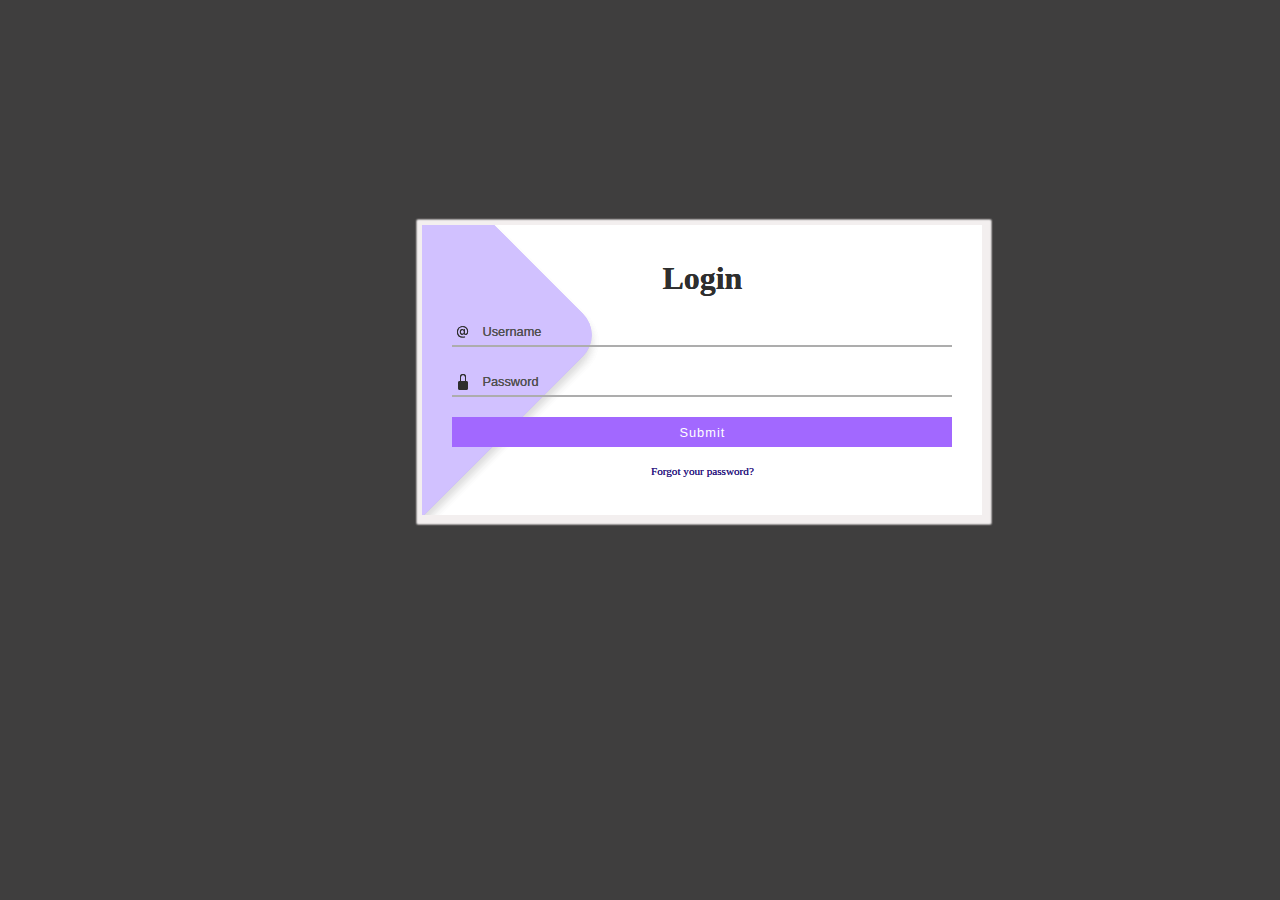
<file: form.html>
<!DOCTYPE html>
<html lang="en">
<head>
    <meta charset="UTF-8">
    <meta name="viewport" content="width=device-width, initial-scale=1.0">
    <link rel="stylesheet" href="style.css">
    <title>Document</title>
</head>
<body>
<form action="" class="form_main">
    <p class="heading">Login</p>
    <div class="inputContainer">
        <svg class="inputIcon" xmlns="http://www.w3.org/2000/svg" width="16" height="16" fill="#2e2e2e" viewBox="0 0 16 16">
        <path d="M13.106 7.222c0-2.967-2.249-5.032-5.482-5.032-3.35 0-5.646 2.318-5.646 5.702 0 3.493 2.235 5.708 5.762 5.708.862 0 1.689-.123 2.304-.335v-.862c-.43.199-1.354.328-2.29.328-2.926 0-4.813-1.88-4.813-4.798 0-2.844 1.921-4.881 4.594-4.881 2.735 0 4.608 1.688 4.608 4.156 0 1.682-.554 2.769-1.416 2.769-.492 0-.772-.28-.772-.76V5.206H8.923v.834h-.11c-.266-.595-.881-.964-1.6-.964-1.4 0-2.378 1.162-2.378 2.823 0 1.737.957 2.906 2.379 2.906.8 0 1.415-.39 1.709-1.087h.11c.081.67.703 1.148 1.503 1.148 1.572 0 2.57-1.415 2.57-3.643zm-7.177.704c0-1.197.54-1.907 1.456-1.907.93 0 1.524.738 1.524 1.907S8.308 9.84 7.371 9.84c-.895 0-1.442-.725-1.442-1.914z"></path>
        </svg>
    <input type="text" class="inputField" id="username" placeholder="Username">
    </div>
    
<div class="inputContainer">
    <svg class="inputIcon" xmlns="http://www.w3.org/2000/svg" width="16" height="16" fill="#2e2e2e" viewBox="0 0 16 16">
    <path d="M8 1a2 2 0 0 1 2 2v4H6V3a2 2 0 0 1 2-2zm3 6V3a3 3 0 0 0-6 0v4a2 2 0 0 0-2 2v5a2 2 0 0 0 2 2h6a2 2 0 0 0 2-2V9a2 2 0 0 0-2-2z"></path>
    </svg>
    <input type="password" class="inputField" id="password" placeholder="Password">
</div>
              
           
<button id="button">Submit</button>
    <a class="forgotLink" href="#">Forgot your password?</a>
</form>
<form action="" class="form_main">
    <p class="heading">Login</p>
    <div class="inputContainer">
        <svg class="inputIcon" xmlns="http://www.w3.org/2000/svg" width="16" height="16" fill="#2e2e2e" viewBox="0 0 16 16">
        <path d="M13.106 7.222c0-2.967-2.249-5.032-5.482-5.032-3.35 0-5.646 2.318-5.646 5.702 0 3.493 2.235 5.708 5.762 5.708.862 0 1.689-.123 2.304-.335v-.862c-.43.199-1.354.328-2.29.328-2.926 0-4.813-1.88-4.813-4.798 0-2.844 1.921-4.881 4.594-4.881 2.735 0 4.608 1.688 4.608 4.156 0 1.682-.554 2.769-1.416 2.769-.492 0-.772-.28-.772-.76V5.206H8.923v.834h-.11c-.266-.595-.881-.964-1.6-.964-1.4 0-2.378 1.162-2.378 2.823 0 1.737.957 2.906 2.379 2.906.8 0 1.415-.39 1.709-1.087h.11c.081.67.703 1.148 1.503 1.148 1.572 0 2.57-1.415 2.57-3.643zm-7.177.704c0-1.197.54-1.907 1.456-1.907.93 0 1.524.738 1.524 1.907S8.308 9.84 7.371 9.84c-.895 0-1.442-.725-1.442-1.914z"></path>
        </svg>
    <input type="text" class="inputField" id="username" placeholder="Username">
    </div>
    
<div class="inputContainer">
    <svg class="inputIcon" xmlns="http://www.w3.org/2000/svg" width="16" height="16" fill="#2e2e2e" viewBox="0 0 16 16">
    <path d="M8 1a2 2 0 0 1 2 2v4H6V3a2 2 0 0 1 2-2zm3 6V3a3 3 0 0 0-6 0v4a2 2 0 0 0-2 2v5a2 2 0 0 0 2 2h6a2 2 0 0 0 2-2V9a2 2 0 0 0-2-2z"></path>
    </svg>
    <input type="password" class="inputField" id="password" placeholder="Password">
</div>
              
           
<button id="button">Submit</button>
    <a class="forgotLink" href="#">Forgot your password?</a>
</form>
    <script src="app.js"></script>
</body>
</html>
</file>
<file: style.css>
body{
    background: rgb(63, 62, 62);
}
.form_main {
  width: 500px;
  display: flex;
  flex-direction: column;
  align-items: center;
  justify-content: center;
  background-color: rgb(255, 255, 255);
  padding: 30px 30px 30px 30px;
  position: absolute;
  top: 25%;
  left: 33%;
  overflow: hidden;
  box-shadow: 2px 2px 2px 7px rgb(243, 239, 239);

}
.show-sigin{
  visibility: visible;
}
.form_main::before {
  position: absolute;
  content: "";
  width: 300px;
  height: 300px;
  background-color: rgb(209, 193, 255);
  transform: rotate(45deg);
  left: -180px;
  bottom: 30px;
  z-index: 1;
  border-radius: 30px;
  box-shadow: 5px 5px 10px rgba(0, 0, 0, 0.082);
}

.heading {
  font-size: 2em;
  color: #2e2e2e;
  font-weight: 700;
  margin: 5px 0 10px 0;
  z-index: 2;
}

.inputContainer {
  width: 100%;
  position: relative;
  display: flex;
  align-items: center;
  justify-content: center;
  z-index: 2;
}

.inputIcon {
  position: absolute;
  left: 3px;
}

.inputField {
  width: 100%;
  height: 30px;
  background-color: transparent;
  border: none;
  border-bottom: 2px solid rgb(173, 173, 173);
  margin: 10px 0;
  color: black;
  font-size: .8em;
  font-weight: 500;
  box-sizing: border-box;
  padding-left: 30px;
}

.inputField:focus {
  outline: none;
  border-bottom: 2px solid rgb(199, 114, 255);
}

.inputField::placeholder {
  color: rgb(80, 80, 80);
  font-size: 1em;
  font-weight: 500;
}

#button {
  z-index: 2;
  position: relative;
  width: 100%;
  border: none;
  background-color: rgb(162, 104, 255);
  height: 30px;
  color: white;
  font-size: .8em;
  font-weight: 500;
  letter-spacing: 1px;
  margin: 10px;
  cursor: pointer;
}

#button:hover {
  background-color: rgb(126, 84, 255);
}

.forgotLink {
  z-index: 2;
  font-size: .7em;
  font-weight: 500;
  color: rgb(44, 24, 128);
  text-decoration: none;
  padding: 8px 15px;
  border-radius: 20px;
}



.title::before,.title::after {
  position: absolute;
  content: "";
  height: 16px;
  width: 16px;
  border-radius: 50%;
  left: 0px;
  background-color: royalblue;
}

.title::before {
  width: 18px;
  height: 18px;
  background-color: royalblue;
}

.title::after {
  width: 18px;
  height: 18px;
  animation: pulse 1s linear infinite;
}

.message, .signin {
  color: rgba(88, 87, 87, 0.822);
  font-size: 14px;
}

.signin {
  text-align: center;
}

.signin a {
  color: royalblue;
}

.signin a:hover {
  text-decoration: underline royalblue;
}

.flex {
  display: flex;
  width: 100%;
  gap: 6px;
}

.form label {
  position: relative;
}

.form label .input {
  width: 100%;
  padding: 10px 10px 20px 10px;
  outline: 0;
  border: 1px solid rgba(105, 105, 105, 0.397);
  border-radius: 10px;
}

.form label .input + span {
  position: absolute;
  left: 10px;
  top: 15px;
  color: grey;
  font-size: 0.9em;
  cursor: text;
  transition: 0.3s ease;
}

.form label .input:placeholder-shown + span {
  top: 15px;
  font-size: 0.9em;
}

.form label .input:focus + span,.form label .input:valid + span {
  top: 30px;
  font-size: 0.7em;
  font-weight: 600;
}

.form label .input:valid + span {
  color: green;
}

.submit {
  border: none;
  outline: none;
  background-color: royalblue;
  padding: 10px;
  border-radius: 10px;
  color: #fff;
  font-size: 16px;
  transform: .3s ease;
}

.submit:hover {
  background-color: rgb(56, 90, 194);
}

@keyframes pulse {
  from {
    transform: scale(0.9);
    opacity: 1;
  }

  to {
    transform: scale(1.8);
    opacity: 0;
  }
}
</file>
